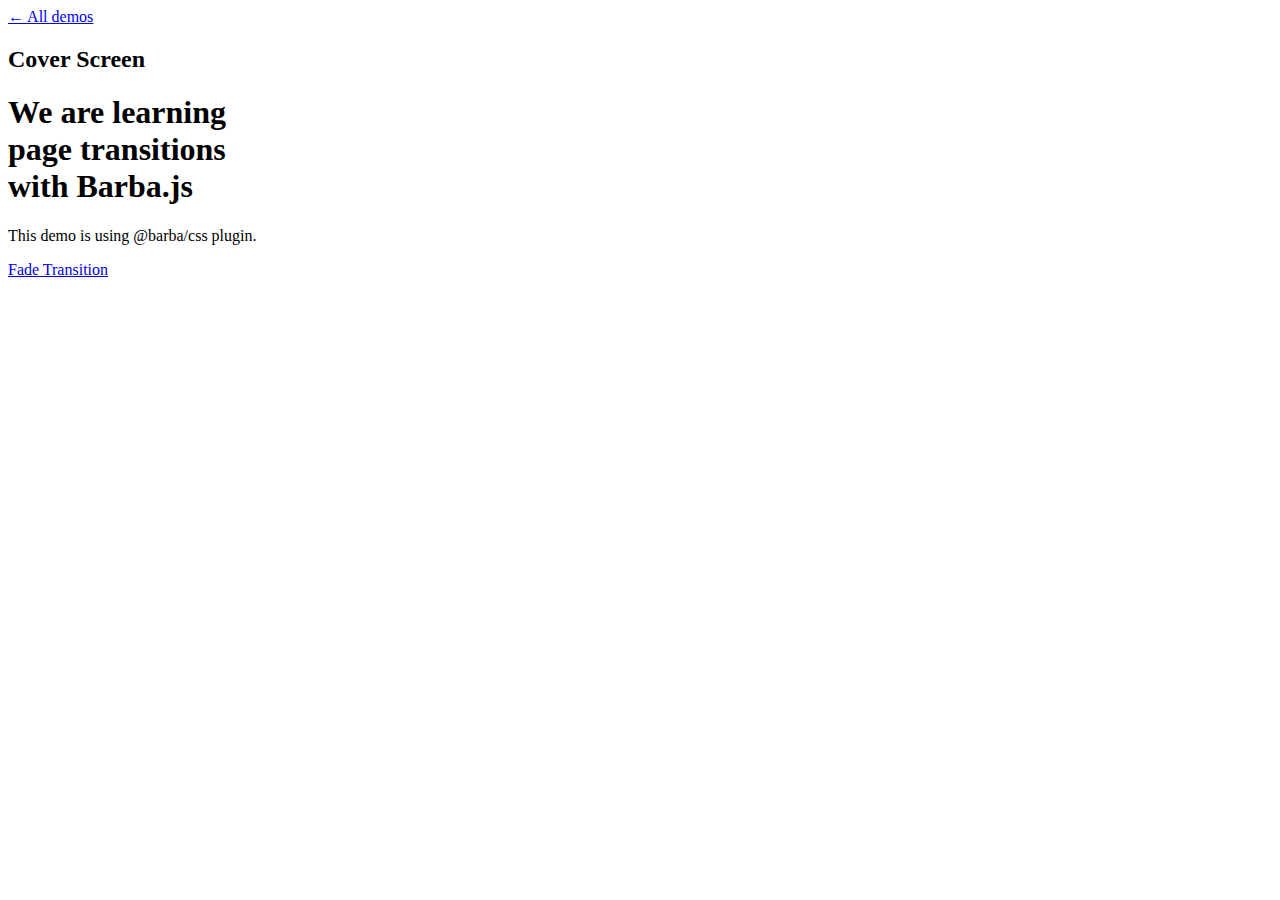
<file: index.html>
<!DOCTYPE html>
<html lang="en">
  <head>
    <meta charset="utf-8">
    <meta name="viewport" content="width=device-width, initial-scale=1, shrink-to-fit=no">
    <title>Barba.js with Barba CSS Plugin</title>
    <link rel="icon" href="images/favicon.ico" type="image/x-icon">
    <link href="https://ihatetomatoes.net/demos/barbajs/barbajs-css-transition/assets/app.css" rel="stylesheet">
  </head>
  <body data-barba="wrapper">

    <a class="btn-back" data-barba-prevent href="https://ihatetomatoes.net/demos/barbajs/">← All demos</a>

    <header data-barba="container" class="is-home" data-barba-namespace="home" data-background="#5C85EE">
      <div class="transition">
        <h2>Cover Screen</h2>
      </div>
      <div class="content">
        <h1>We are learning<br />page transitions<br />with Barba.js</h1>
        <p>This demo is using @barba/css plugin.</p>
        <a href="fade.html">Fade Transition</a>
      </div>
    </header>

    <script src="https://ihatetomatoes.net/demos/barbajs/barbajs-css-transition/assets/app.js"></script>
  </body>
</html>
</file>
